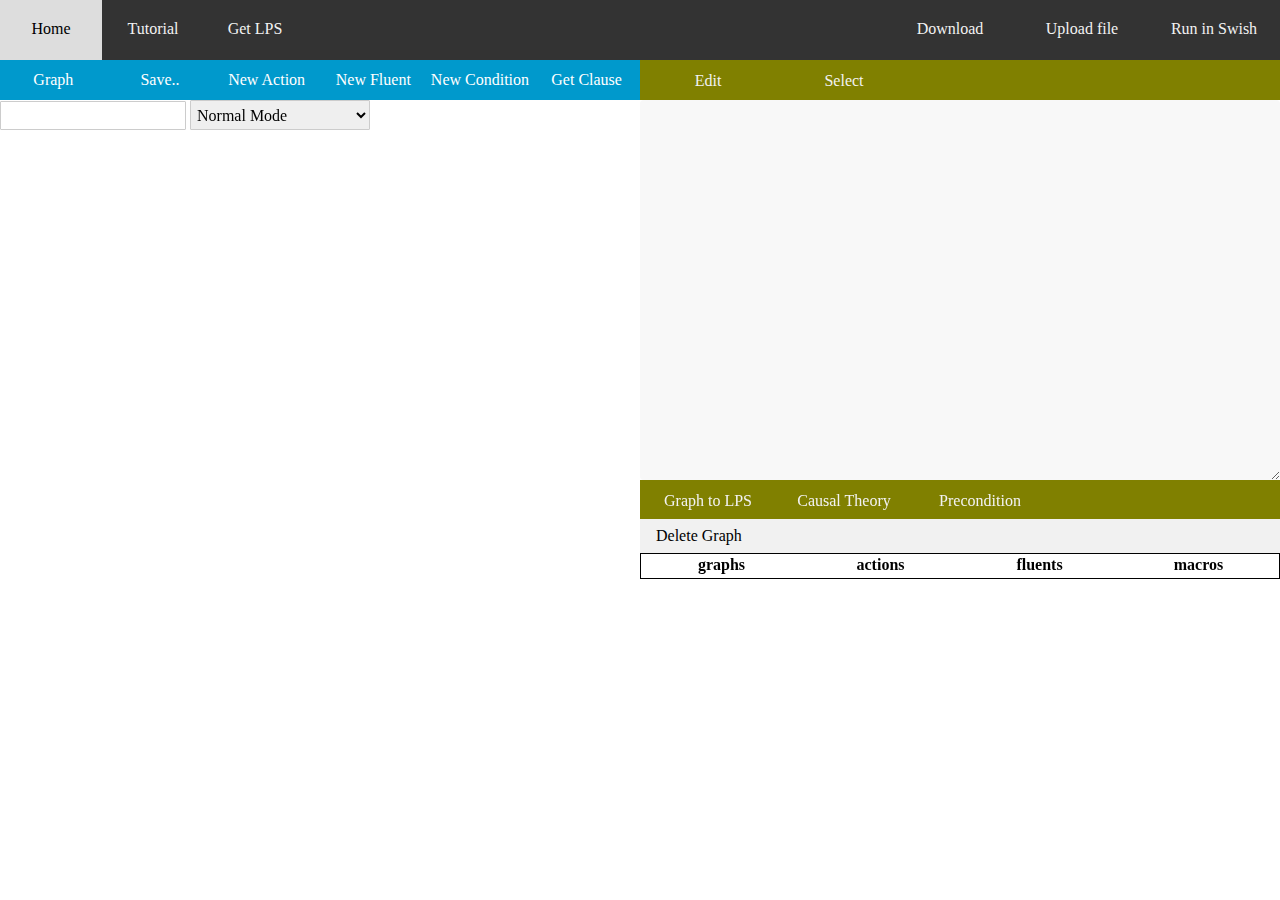
<file: WebContent/index.html>
<!DOCTYPE html>
<html>
<head>
<meta charset="UTF-8">
<title>Easy LPS</title>
<link rel="stylesheet" type="text/css" href="css/joint.css" />
<link rel="stylesheet" type="text/css" href="css/jquery-ui.css" />
<link rel="stylesheet" type="text/css" href="code.css" />
<link rel="stylesheet" type="text/css" href="navbar.css" />
<link rel="stylesheet" type="text/css" href="split.css" />
<link rel="stylesheet" type="text/css" href="dropdown.css" />
<link rel="stylesheet" type="text/css" href="button.css" />
</head>

<body>
	<div id="whole">
		<div id="navbar">
			<a href="#" class="left" onclick="window.location.reload()">Home</a>
  			<a href="https://github.com/luoxiao0123/easyLPS" target="_blank" class="left">Tutorial</a>
  			<a href="#" class="left" onclick="toLPS()">Get LPS</a>
  			<a href="http://demo.logicalcontracts.com/" target="_blank" class="right">Run in Swish</a>
  			<a href="#" id="fileSelect" class="right">Upload file</a>
  			<input type="file" id="fileElem" accept="text/plain" style="display:none" onchange="handleFiles(this.files)">
  			<a href="#" id="download" class="right">Download</a>
		</div>
		<div id="content" class="container">
			<div id="splitter_panel">
				<div id="left_panel">
					<div id="dh">
						<ul>
							<li><a href="#">Graph</a>
								<ul>
									<li><a href="#" onclick="initialize()">Initialize</a></li>
									<li><a href="#" onclick="reactiveRule()">ReactiveRule</a></li>
									<li><a href="#" onclick="macroAction()">MacroAction</a></li>
								</ul></li>
							<li><a href="#">Save..</a>
								<ul>
									<li><a href="#" onclick="save()">Save</a></li>
									<li><a href="#" onclick="saveAs()">Save As</a></li>
								</ul>
							</li>
							<li><a href="#" onclick="newAction()">New Action</a>
								<ul id="newAction">
								</ul>
							</li>
							<li><a href="#" onclick="newFluent()">New Fluent</a>
								<ul id="newFluent">
								</ul>
							</li>
							<li><a href="#" onclick="newCond()">New Condition</a>
								<ul id="newCond">
								</ul>
							</li>
							<li><a href="#" onclick="getClause()">Get Clause</a></li>
						</ul>
					</div>
					<div id="left_input">
						<span>
							<input type="text" id="myText" value="" onkeyup="condRestrict(this)">
						</span>
						<span>
						<select id="mode">
							<option value="normal">Normal Mode</option>
							<option value="text">Text Mode</option>
							<option value="remove">Remove Mode</option>
							<option value="conclude">Conclusion Mode</option>
						</select>
						</span>
					</div>
					<div id="myholder"></div>
				</div>
				<div id="right_panel">
					<div id="right_up">
						<ul id="right_bar">
							<li><a href="#" onclick="showTextedit()">Edit</a></li>
							<li><a href="#" onclick="showTextselect()">Select</a></li>
						</ul>
						<div id="textedit" style="display:block">
							<textarea id="output" placeholder=""></textarea>
						</div>
						<div id="textselect" style="display:none">
							<div id="textcontent"></div>
						</div>
					</div>

					<div id="right_down">
						<ul id="tabs">
							<li><a href="#" onclick="show('tabs-1')">Graph to LPS</a></li>
							<li><a href="#" onclick="show('tabs-2')">Causal Theory</a></li>
							<li><a href="#" onclick="show('tabs-3')">Precondition</a></li>
						</ul>
						<div id="tabs-1" style="display:block">
							<div class="tabbar">
								<button onclick="deleteGraph()">Delete Graph</button>
							</div>
							<div class="rest">
								<table id="wildMatch">
									<tr>
										<th>graphs</th>
										<th>actions</th>
										<th>fluents</th>
										<th>macros</th>
									</tr>
									<tr>
										<td><ul id="subgraphs"></ul></td>
										<td><ul id="graphactions"></ul></td>
										<td><ul id="graphfluents"></ul></td>
										<td><ul id="graphmacros"></ul></td>
									</tr>
								</table>
							</div>
						</div>
						<div id="tabs-2" style="display:none">
							<div class="tabbar">
								<button onclick="addCondition()">add condition</button>
								<button onclick="resetCausalLaw()">reset</button>
								<button onclick="newCausalLaw()">submit</button>
								<button onclick="delInputClause('causalStr')">delete</button>
							</div>
							<div class="rest">
								<table id="causalTheory">
									<tr>
										<th>action</th>
										<td><input type="text" id="action"
											onkeyup="inputRestrict(this)" onclick="getAllAction()">
											<select class="actionSelect" onchange="autoText('action')">
												<option value="">please select an action</option>
										</select></td>
									</tr>
									<tr>
										<th>cause</th>
										<td><select id="cause" onchange="causeChg()">
												<option value="">please select</option>
												<option value="initiates">initiates</option>
												<option value="terminates">terminates</option>
												<option value="updates">updates</option>
										</select></td>
									</tr>
									<tr id="fromto" style="display: none">
										<th></th>
										<td><span><input type="text" id="from"
												onkeyup="alnumRestrict(this)"></span> <span>to</span> <span><input
												type="text" id="to" onkeyup="alnumRestrict(this)"></span> <span>in</span>
										</td>
									</tr>
									<tr>
										<th>fluent</th>
										<td><input type="text" id="fluent"
											onkeyup="inputRestrict(this)"> <select
											class="fluentSelect" onchange="autoText('fluent')">
												<option value="">please select a fluent</option>
										</select></td>
									</tr>
								</table>
								<div id="causalStr"></div>
							</div>
						</div>
						<div id="tabs-3" style="display:none">
							<div class="tabbar">
								<button onclick="addCell('action')">add action</button>
								<button onclick="addCell('fluent')">add fluent</button>
								<button onclick="addCell('condition')">add condition</button>
								<button onclick="resetPrecondition()">reset</button>
								<button onclick="newPrecondition()">submit</button>
								<button onclick="delInputClause('preCondStr')">delete</button>
							</div>
							<div class="rest">
								<p>Please input actions, fluents, and conditions which
									cannot happen together</p>
								<table id="precondition">
								</table>
								<div id="preCondStr"></div>
							</div>
						</div>
					</div>

				</div>
		</div>
	</div>
	</div>
	
	<!-- dependencies -->
    <script src="js/jquery.js" type="text/javascript" charset="utf-8"></script>
    <script src="js/jquery-ui.js" type="text/javascript" charset="utf-8"></script>
	<script src="js/lodash.js" type="text/javascript" charset="utf-8"></script>
	<script src="js/backbone.js" type="text/javascript" charset="utf-8"></script>
	<script src="js/joint.js" type="text/javascript" charset="utf-8"></script>
	<script src="graph.js" type="text/javascript" charset="utf-8"></script>
	<script src="code.js" type="text/javascript" charset="utf-8"></script>
	<script src="file.js" type="text/javascript" charset="utf-8"></script>
	<script src="lps.js" type="text/javascript" charset="utf-8"></script>
	
	<script type="text/javascript">
	var global = {
			graph: null,
			graphType: null,
			currentGraph: null,
			mode: 'normal',
			collection: {
				actions: [],
				fluents: [],
				macros: [],
				conditions: [],
				actionsWild: [],
				fluentsWild: [],
				macrosWild: []
			}
	}
	
	function inputRestrict(obj) {
		var regex = obj.value.replace(/[^\a-\z\A-\Z0-9\(\)\,\_\ ]/g,'');
		if(obj.value != regex) {
			obj.value = regex;
		}
	}
	
	function numRestrict(obj) {
		var regex = obj.value.replace(/[^0-9]/g,'');
		if(obj.value != regex) {
			obj.value = regex;
		}
	}
	
	function alnumRestrict(obj) {
		var regex = obj.value.replace(/[^\a-\z\A-\Z0-9\_]/g,'');
		if(obj.value != regex) {
			obj.value = regex;
		}
	}
	
	function condRestrict(obj) {
		var regex = obj.value.replace(/[^\a-\z\A-\Z0-9\(\)\,\_\ \@\<\>\=\+\-\*\/\\]/g,'');
		if(obj.value != regex) {
			obj.value = regex;
		}
	}
	
	function show(id) {
		document.getElementById("tabs-1").setAttribute("style", "display:none");
		document.getElementById("tabs-2").setAttribute("style", "display:none");
		document.getElementById("tabs-3").setAttribute("style", "display:none");
		document.getElementById(id).setAttribute("style", "display:block");
	}
	
	function showTextedit() {
		document.getElementById("textselect").setAttribute("style", "display:none");
		document.getElementById("textedit").setAttribute("style", "display:block");
	}
	
	function showTextselect() {
		document.getElementById("textedit").setAttribute("style", "display:none");
		document.getElementById("textselect").setAttribute("style", "display:block");
	}
	
	
	</script>
	
</body>

</html>
</file>
<file: WebContent/code.css>
@charset "UTF-8";
* {
	margin: 0px;
	padding: 0px;
}

textarea {
	position: relative;
    width: 100%;
    height: 100%;
    padding: 12px 20px;
    box-sizing: border-box;
    border: 0px solid #ccc;
    border-radius: 4px;
    background-color: #f8f8f8;
    font-size: 16px;
    /* resize: none; */
}

input[type='text'] {
	padding: 2px;
	border: 1px solid #ccc;
	width: 180px;
	height: 23px;
	border-radius:1px;
	font-size: 16px;
	font-family: Times New Roman;
}

select {
	padding: 2px;
	border: 1px solid #ccc;
	width: 180px;
	height: 30px;
	border-radius:1px;
	font-size: 16px;
	font-family: Times New Roman;
}

select.boolean {
	width: 80px
}

ul>li {
  list-style: none;
}

a.selectGraph, a.cell {
  background: darkcyan;
  color: white;
  display: block;
  width: 100px;
  padding: 10px;
  text-decoration: none;
  border-bottom: 1px solid white;
}

a.selectGraph input.subgraph {
  float: right;
}

#wildMatch {
    border: 1px solid black;
    width: 100%;
    table-layout: fixed;
}

#wildMatch>ul{
    text-align: center;
}

#myholder {
	z-index: 0;
}

#right_up {
	overflow-y: hidden;
}

#textselect {
	position: relative;
	height: calc(50vh - 70px);
	font-size: 16px;
	overflow-y: scroll;
}

#textedit {
	position: relative;
	height: calc(50vh - 70px);
	overflow-y: hidden;
}
</file>
<file: WebContent/navbar.css>
@charset "UTF-8";
/* all contents in this file referred to the CSS style in 
   https://www.w3schools.com/howto/howto_css_fixed_menu.asp*/
   
/* The navigation bar */
#navbar {
    overflow: hidden;
    background-color: #333;
    position: fixed; /* Set the navbar to fixed position */
    top: 0; /* Position the navbar at the top of the page */
    width: 100%; /* Full width */
    height: 60px;
}

/* Links inside the navbar */
#navbar a.left {
    float: left;
    display: block;
    color: #f2f2f2;
    text-align: center;
    padding: 20px 16px 0px;
    text-decoration: none;
    width: 70px;
    height: 40px;
}

#navbar a.right {
    float: right;
    display: block;
    color: #f2f2f2;
    text-align: center;
    padding: 20px 16px 0px;
    text-decoration: none;
    width: 100px;
    height: 40px;
}

/* Change background on mouse-over */
#navbar a:hover {
    background: #ddd;
    color: black;
}

#tabs {
	position: relative;
	top: 0px;
    overflow: hidden;
    background-color: #808000;
}

#tabs a {
    float: left;
    display: block;
    color: #f2f2f2;
    text-align: center;
    padding: 12px 8px;
    text-decoration: none;
    width: 120px;
    height: 15px;
}

#tabs a:hover {
    background: #ddd;
    color: black;
}

#right_bar {
	position: relative;
	top: 0px;
    overflow: hidden;
    background-color: #808000;
    height: 40px;
}

#right_bar a {
    float: left;
    display: block;
    color: #f2f2f2;
    text-align: center;
    padding: 12px 8px;
    text-decoration: none;
    width: 120px;
    height: 16px;
}

#right_bar a:hover {
    background: #ddd;
    color: black;
}
</file>
<file: WebContent/split.css>
@charset "UTF-8";
/* Split the screen in half */
splitter_panel {
	width: 100%;
	position: relative;
	top: 0px;
	overflow-x: hidden;
	overflow-y: hidden;
}

#left_panel {
	height: 100%;
	width: 50%;
	position: fixed;
	z-index: 1;
	top: 60px;
	overflow-x: hidden;
	padding-top: 0px;
	left: 0;
}

#right_panel {
	height: 100%;
	width: 50%;
	position: fixed;
	z-index: 1;
	top: 60px;
	overflow-x: hidden;
	overflow-y: hidden;
	padding-top: 0px;
	right: 0;
}

#right_up {
	height: calc(50vh - 30px);
	width: 100%;
	position: relative;
}

#right_down {
	height: calc(50vh - 30px); 
	width: 100%;
	position: relative;
}
</file>
<file: WebContent/dropdown.css>
@charset "UTF-8";
/* all contents in this file referred to the CSS style in 
   https://blog.csdn.net/no2015214099/article/details/73196652*/
   
#dh {
	position: fixed;
	top: 60px;
	margin-top: 0px;
	width: 50%;
	height: 40px;
	border: 0px;
	background-color: #0099CC;
	z-index: 1;
}

#dh ul {
	padding: 0px;
}

#dh a {
	color: #FFF;
	width: calc(50vw / 6);
	height: 40px;
	display: block;
	text-decoration: none;
	text-align: center;
	line-height: 40px;
	font-family: Times New Roman;
	font-weight: 2px;
}

#dh {
	margin: 0px auto;
}

#dh ul li {
	list-style: none;
	float: left;
}

#dh ul li a:hover {
	background-color: #6699FF;
}

#dh ul:hover {
	display: block;
}

#dh ul li ul {
	background-color: #0099CC;
	position: absolute;
	display: none;
}

#dh ul li ul li {
	float: none;
	background-color: #6688EE;
}

#dh ul li ul li a {
	font-size: 13px;
	font-weight: 0px;
}

#dh ul li ul li button {
	font-size: 13px;
	font-weight: 0px;
}

#dh ul li:hover ul { 
	display: block;
}

#left_input {
	position: fixed;
	top: 100px;
	z-index: 0;
}

#myholder {
	position: relative;
	top: 70px;
	display: block;
	margin-left: auto;
    margin-right: auto;
	z-index: -1;
}
</file>
<file: WebContent/button.css>
@charset "UTF-8";
/* all contents in this file referred to the CSS style in 
   https://www.w3schools.com/w3css/w3css_buttons.asp*/

.tabbar {
	width: 100%;
	overflow: hidden;
	color: #000000;
	background-color: #f1f1f1
}

table button {
	width: 60px;
	height: 28px;
	font-size: 16px;
	font-family: Times New Roman;
}

.tabbar button {
	padding: 8px 16px;
	float: left;
	color: #000000;
	background-color: #f1f1f1;
	width: auto;
	border: none;
	display: block;
	outline: 0;
	font-size: 16px;
	white-space: normal;
	font-family: Times New Roman;
}

.tabbar button:hover {
	background: #ddd;
    color: white;
}

.rest {
	position: relative;
	height: calc(50vh - 103px);
	overflow: scroll;
}
</file>
